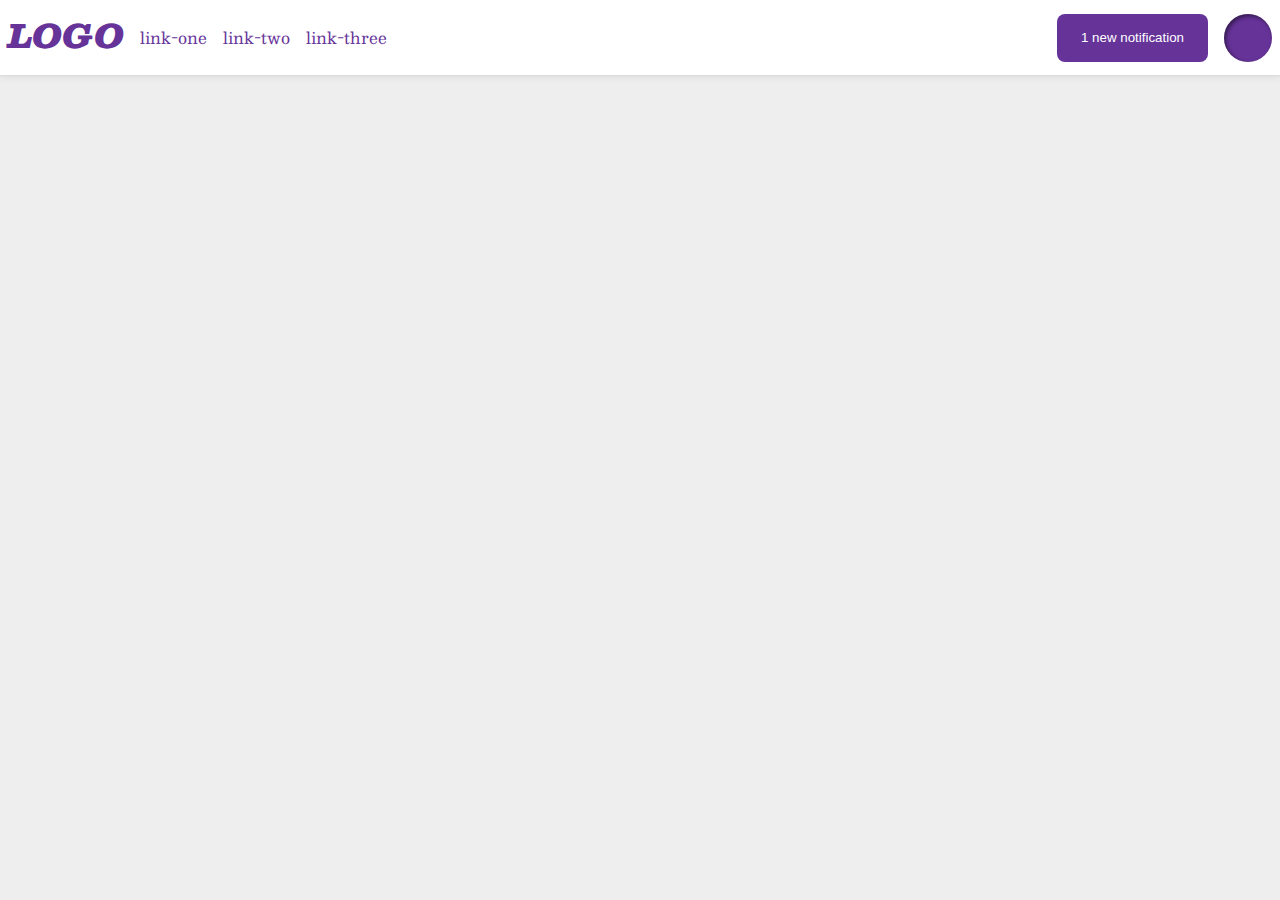
<file: foundations/flex/03-flex-header-2/index.html>
<!DOCTYPE html>
<html lang="en">

<head>
  <meta charset="UTF-8">
  <meta http-equiv="X-UA-Compatible" content="IE=edge">
  <meta name="viewport" content="width=device-width, initial-scale=1.0">
  <title>Flex Header 2</title>
  <link rel="stylesheet" href="style.css">
</head>

<body>
  <div class="header">
    <div class="nav-container-1">
      <div class="logo">
        LOGO
      </div>
      <ul class="links">
        <li><a href="https://google.com">link-one</a></li>
        <li><a href="https://google.com">link-two</a></li>
        <li><a href="https://google.com">link-three</a></li>
      </ul>
    </div>
    <div class="nav-container-2">
      <button class="notifications">
        1 new notification
      </button>
      <div class="profile-image"></div>
    </div>
  </div>
</body>

</html>
</file>
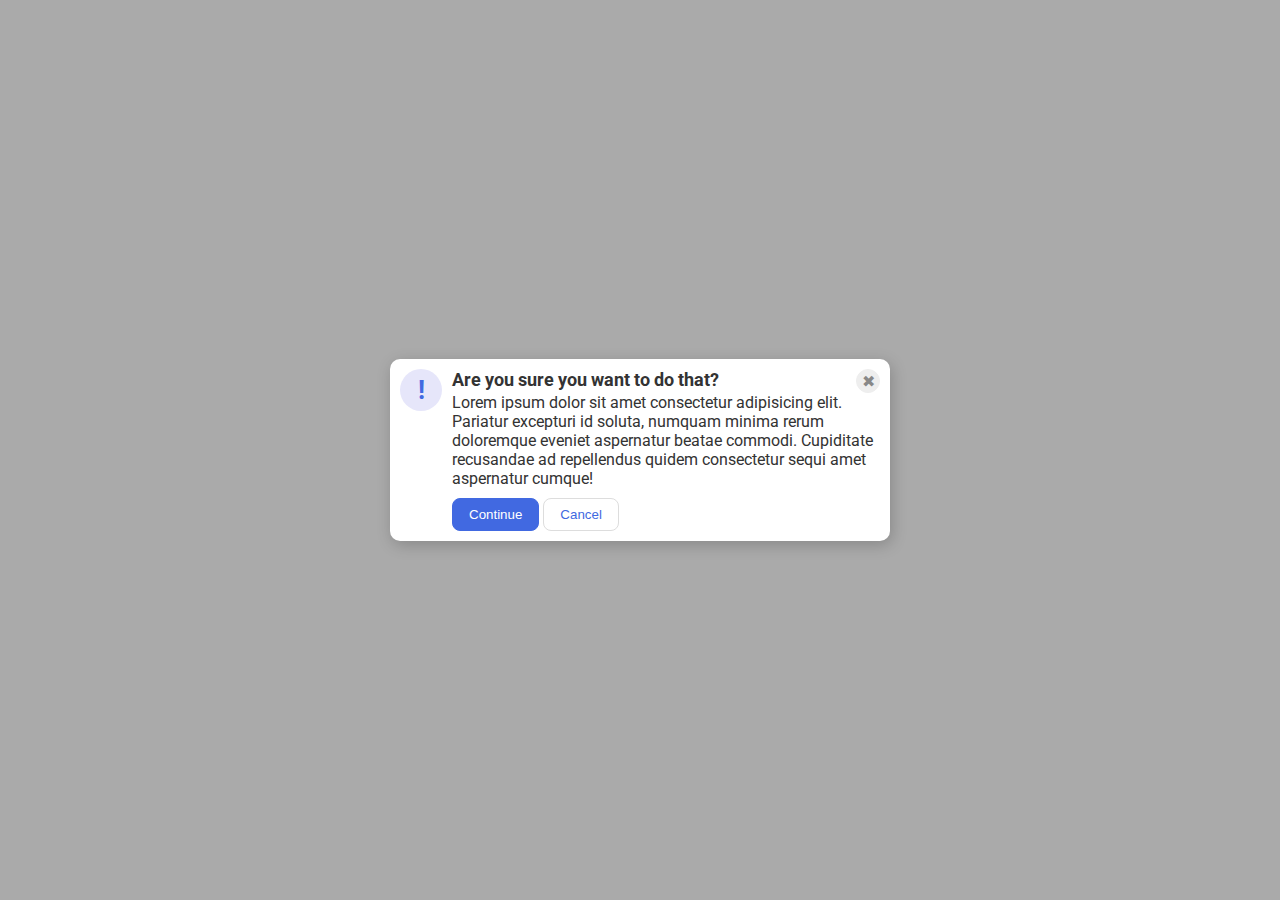
<file: foundations/flex/05-flex-modal/index.html>
<!DOCTYPE html>
<html lang="en">

<head>
  <meta charset="UTF-8">
  <meta http-equiv="X-UA-Compatible" content="IE=edge">
  <meta name="viewport" content="width=device-width, initial-scale=1.0">
  <link rel="stylesheet" href="style.css">
  <title>Modal</title>
</head>

<body>
  <div class="modal">
    <div class="icon">!</div>
    <div class="main">
      <div class="main-top">
        <div class="header">Are you sure you want to do that?</div>
        <button class="close-button">✖</button>
      </div>
      <div class="main-bottom">
        <div class="text">Lorem ipsum dolor sit amet consectetur adipisicing elit. Pariatur excepturi id soluta, numquam
          minima rerum doloremque eveniet aspernatur beatae commodi. Cupiditate recusandae ad repellendus quidem
          consectetur sequi amet aspernatur cumque!</div>
        <button class="continue">Continue</button>
        <button class="cancel">Cancel</button>
      </div>
    </div>
  </div>
</body>

</html>
</file>
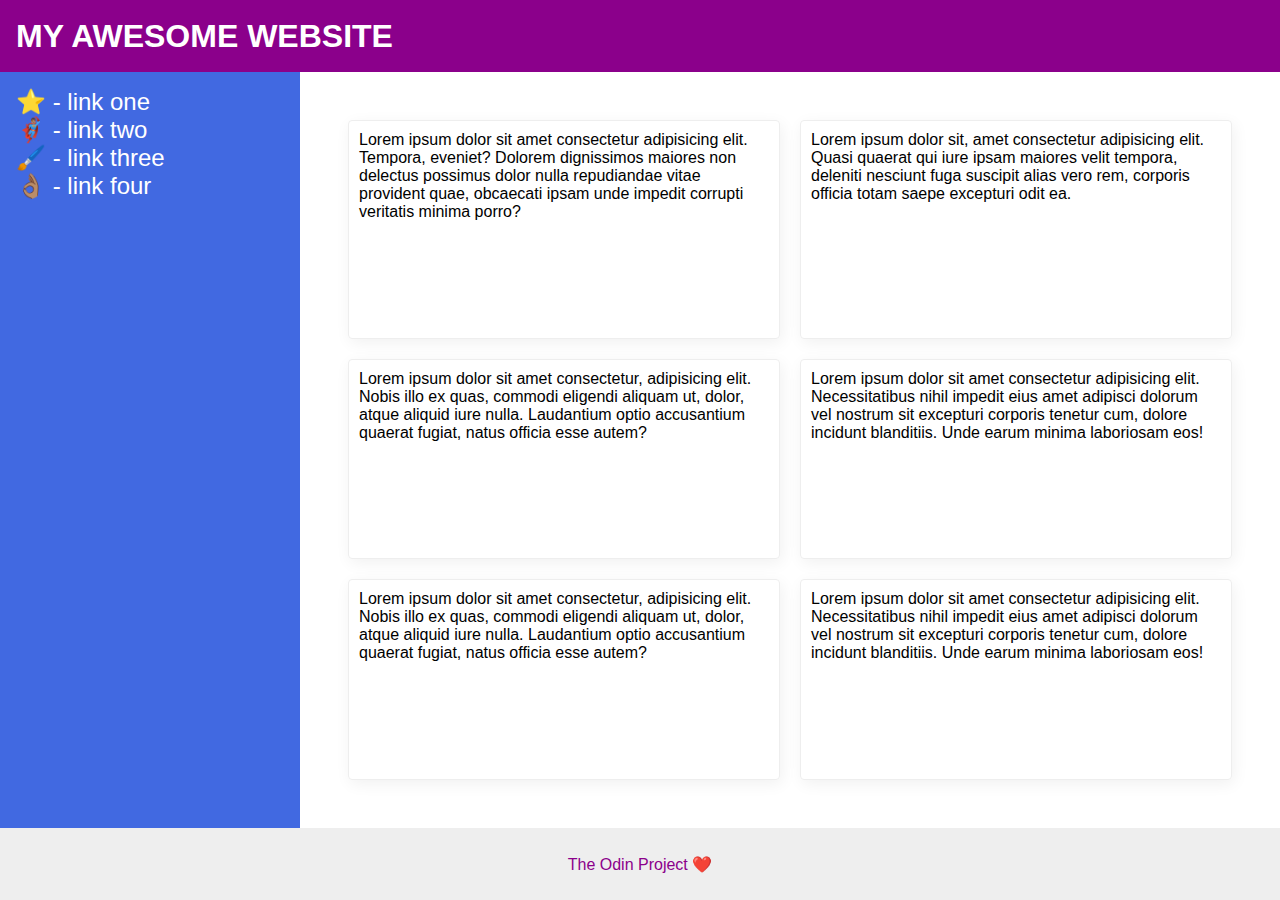
<file: foundations/flex/07-flex-layout-2/index.html>
<!DOCTYPE html>
<html lang="en">
  <head>
    <meta charset="UTF-8">
    <meta http-equiv="X-UA-Compatible" content="IE=edge">
    <meta name="viewport" content="width=device-width, initial-scale=1.0">
    <title>The Holy Grail</title>
    <link rel="stylesheet" href="style.css">
  </head>
  <body>
    <div class="header">
      MY AWESOME WEBSITE
    </div>
    
    <div class="main-container">
    <div class="sidebar">
      <ul>
        <li><a href="#">⭐ - link one</a></li>
        <li><a href="#">🦸🏽‍♂️ - link two</a></li>
        <li><a href="#">🖌️ - link three</a></li>
        <li><a href="#">👌🏽 - link four</a></li>
      </ul>
    </div>

    <div class="cards">
    <div class="card">Lorem ipsum dolor sit amet consectetur adipisicing elit. Tempora, eveniet? Dolorem dignissimos maiores non delectus possimus dolor nulla repudiandae vitae provident quae, obcaecati ipsam unde impedit corrupti veritatis minima porro?</div>
    <div class="card">Lorem ipsum dolor sit, amet consectetur adipisicing elit. Quasi quaerat qui iure ipsam maiores velit tempora, deleniti nesciunt fuga suscipit alias vero rem, corporis officia totam saepe excepturi odit ea.</div>
    <div class="card">Lorem ipsum dolor sit amet consectetur, adipisicing elit. Nobis illo ex quas, commodi eligendi aliquam ut, dolor, atque aliquid iure nulla. Laudantium optio accusantium quaerat fugiat, natus officia esse autem?</div>
    <div class="card">Lorem ipsum dolor sit amet consectetur adipisicing elit. Necessitatibus nihil impedit eius amet adipisci dolorum vel nostrum sit excepturi corporis tenetur cum, dolore incidunt blanditiis. Unde earum minima laboriosam eos!</div>
    <div class="card">Lorem ipsum dolor sit amet consectetur, adipisicing elit. Nobis illo ex quas, commodi eligendi aliquam ut, dolor, atque aliquid iure nulla. Laudantium optio accusantium quaerat fugiat, natus officia esse autem?</div>
    <div class="card">Lorem ipsum dolor sit amet consectetur adipisicing elit. Necessitatibus nihil impedit eius amet adipisci dolorum vel nostrum sit excepturi corporis tenetur cum, dolore incidunt blanditiis. Unde earum minima laboriosam eos!</div>
  </div>
  </div>
    <div class="footer">
      The Odin Project ❤️
    </div>
  </body>
</html>
</file>
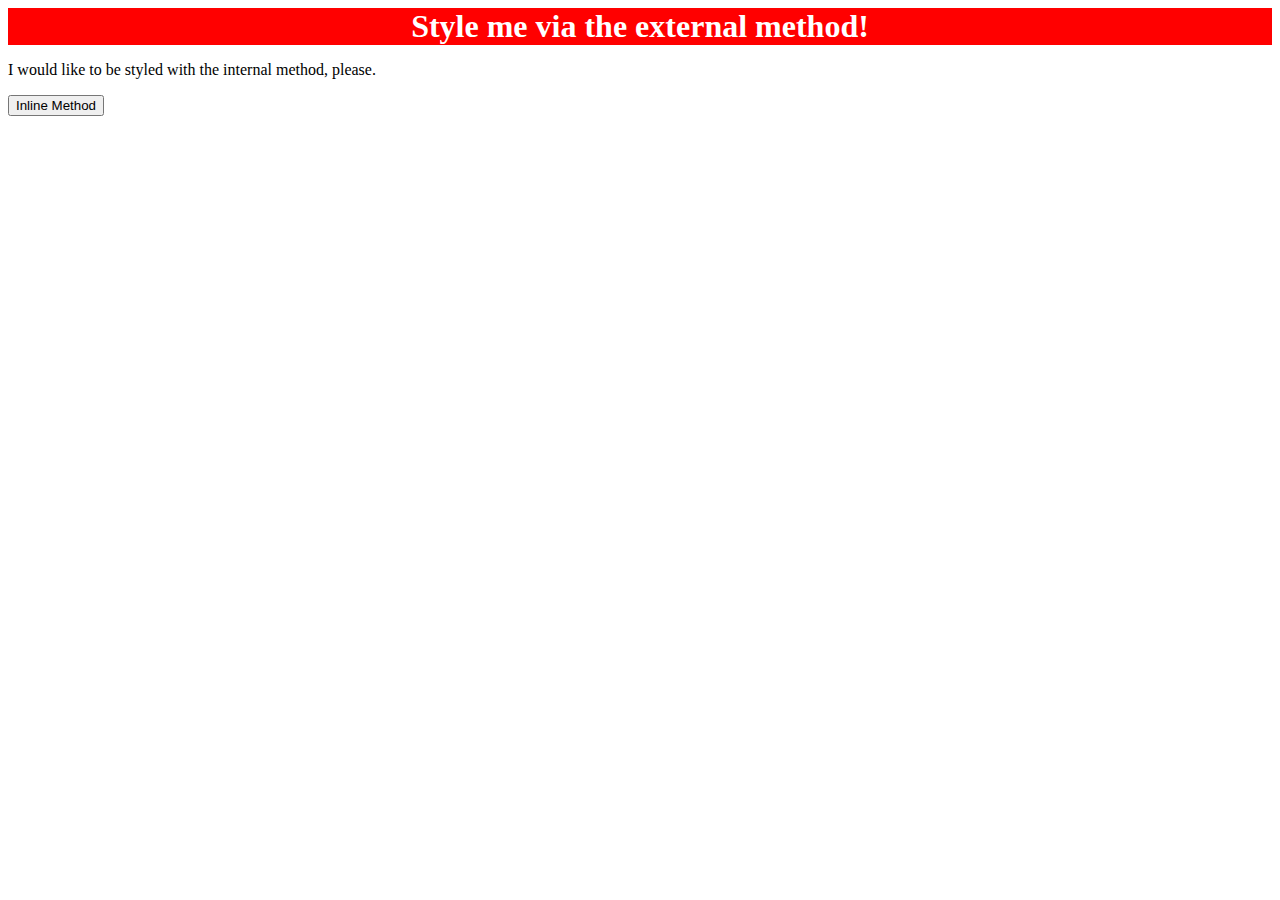
<file: foundations/intro-to-css/01-css-methods/index.html>
<!DOCTYPE html>
<html lang="en">
  <head>
    <meta charset="UTF-8">
    <meta http-equiv="X-UA-Compatible" content="IE=edge">
    <meta name="viewport" content="width=device-width, initial-scale=1.0">
    <link rel="stylesheet" href="style.css">
    <title>Methods for Adding CSS</title>
  </head>
  <body>
    <div>Style me via the external method!</div>
    <p>I would like to be styled with the internal method, please.</p>
    <button>Inline Method</button>
  </body>
</html>

<!-- 

For this excercise I'll be using three methods to assign css properties to elements.

Methods: 

External
Internal
Inline 

-->
</file>
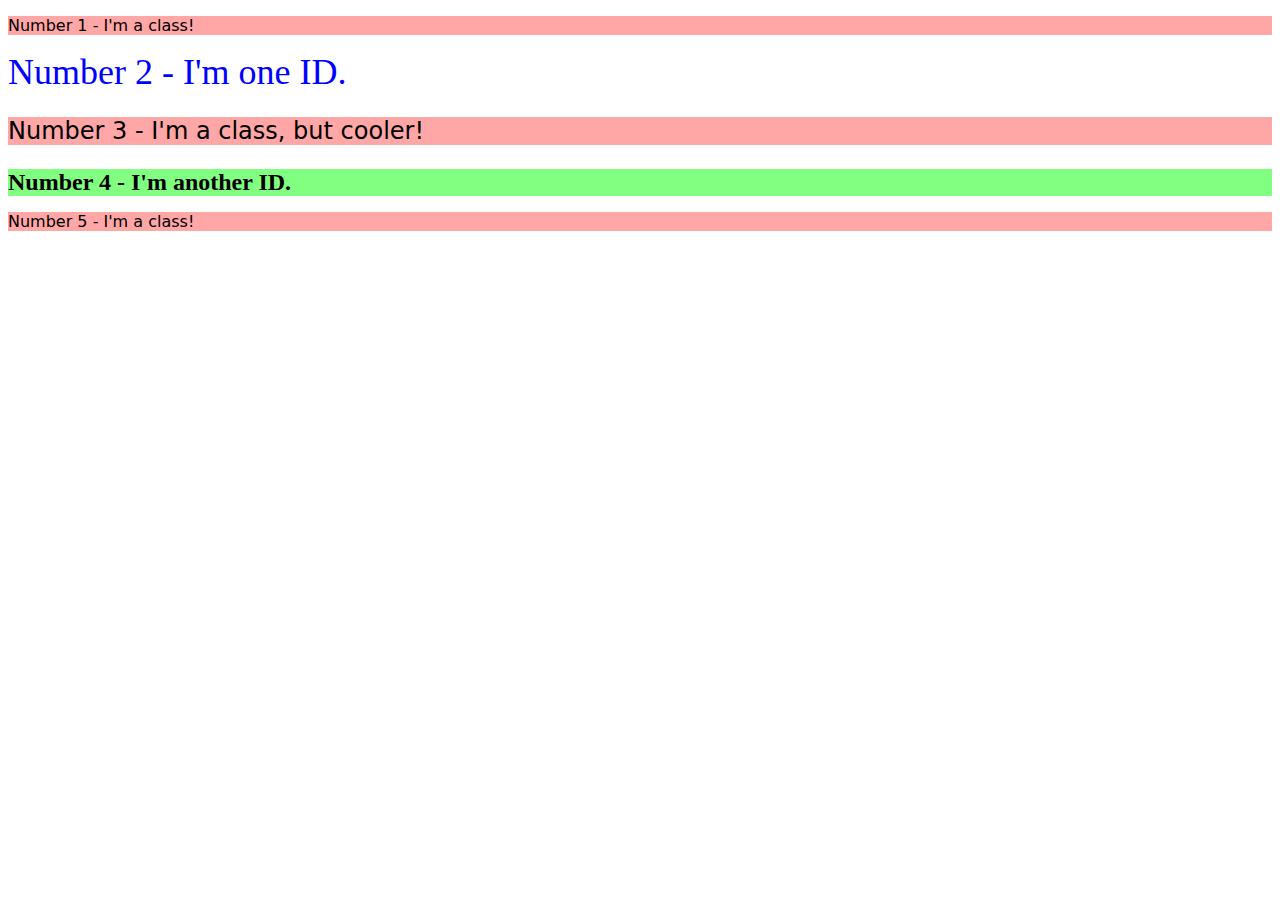
<file: foundations/intro-to-css/02-class-id-selectors/index.html>
<!DOCTYPE html>
<html lang="en">
  <head>
    <meta charset="UTF-8">
    <meta http-equiv="X-UA-Compatible" content="IE=edge">
    <meta name="viewport" content="width=device-width, initial-scale=1.0">
    <title>Class and ID Selectors</title>
    <link rel="stylesheet" href="style.css">
  </head>
  <body>
    <p class="oddNumber">Number 1 - I'm a class!</p>
    <div id="numberTwo">Number 2 - I'm one ID.</div>
    <p class="oddNumber special">Number 3 - I'm a class, but cooler!</p>
    <div id="numberFour">Number 4 - I'm another ID.</div>
    <p class="oddNumber">Number 5 - I'm a class!</p>
  </body>
</html>
</file>
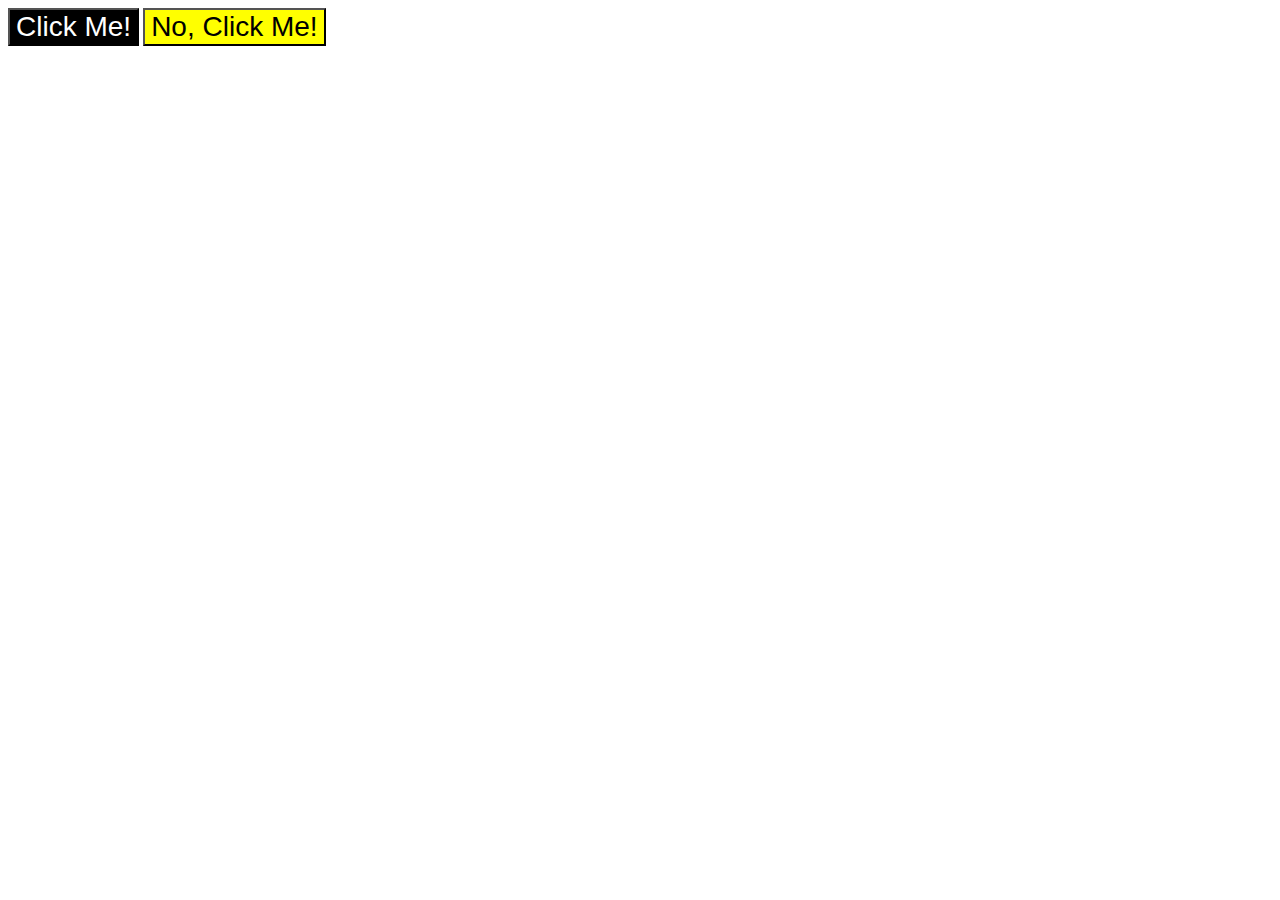
<file: foundations/intro-to-css/03-grouping-selectors/index.html>
<!DOCTYPE html>
<html lang="en">
  <head>
    <meta charset="UTF-8">
    <meta http-equiv="X-UA-Compatible" content="IE=edge">
    <meta name="viewport" content="width=device-width, initial-scale=1.0">
    <title>Grouping Selectors</title>
    <link rel="stylesheet" href="style.css">
  </head>
  <body>
    <button class="first">Click Me!</button>
    <button class="second">No, Click Me!</button>
  </body>
</html>
</file>
<file: foundations/flex/03-flex-header-2/style.css>
/* this is some magical font-importing.  
you'll learn about it later. */
@import url('https://fonts.googleapis.com/css2?family=Besley:ital,wght@0,400;1,900&display=swap');

body {
  margin: 0;
  background: #eee;
  font-family: Besley, serif;
}

.header {
  background: white;
  border-bottom: 1px solid #ddd;
  box-shadow: 0 0 8px rgba(0,0,0,.1);
  display: flex;
  justify-content: space-between;
  align-items: center;
  padding: 8px;
}

.nav-container-1 {
  display: flex;
  gap: 16px;
}

.nav-container-2 {
  display: flex;
  gap: 16px;
}

.links {
  display: flex;
  gap: 16px;
}

.profile-image {
  background: rebeccapurple;
  box-shadow: inset 2px 2px 4px rgba(0,0,0,.5);
  border-radius: 50%;
  width: 48px;
  height: 48px;
}

.logo {
  color: rebeccapurple;
  font-size: 32px;
  font-weight: 900;
  font-style: italic;
}

button {
  border: none;
  border-radius: 8px;
  background: rebeccapurple;
  color: white;
  padding: 8px 24px;
}

a {
  /* this removes the line under our links */
  text-decoration: none;
  color: rebeccapurple;
}

ul.links {
  list-style-type: none;
  padding: 0;
}
</file>
<file: foundations/flex/05-flex-modal/style.css>
@import url('https://fonts.googleapis.com/css2?family=Roboto:wght@400;700&display=swap');

html, body {
  height: 100%;
}

body {
  font-family: Roboto, sans-serif;
  margin: 0;
  background: #aaa;
  color: #333;
  /* I'll give you this one for free lol */
  display: flex;
  align-items: center;
  justify-content: center;
}

.modal {
  background: white;
  width: 480px;
  border-radius: 10px;
  box-shadow: 2px 4px 16px rgba(0,0,0,.2);
  display: flex;
  padding: 10px;
  gap: 10px;
}

.icon {
  color: royalblue;
  font-size: 26px;
  font-weight: 700;
  background: lavender;
  width: 42px;
  height: 42px;
  border-radius: 50%;
  display: flex;
  align-items: center;
  justify-content: center;
  flex-shrink: 0;
}

.close-button {
  background: #eee;
  border-radius: 50%;
  color: #888;
  font-weight: 400;
  font-size: 16px;
  height: 24px;
  width: 24px;
  display: flex;
  align-items: center;
  justify-content: center;
  border: 1px solid #eee;
  padding: 0;
}

button {
  cursor: pointer;
  padding: 8px 16px;
  border-radius: 8px;
}

button.continue {
  background: royalblue;
  border: 1px solid royalblue;
  color: white;
  margin-top: 10px;
}

button.cancel {
  background: white;
  border: 1px solid #ddd;
  color: royalblue;
}

.main-top {
  display: flex;
  justify-content: space-between;
}

.header {
  font-weight: bold;
  font-size: 18px;
}
</file>
<file: foundations/flex/07-flex-layout-2/style.css>
body {
  font-family: -apple-system, BlinkMacSystemFont, 'Segoe UI', Roboto, Oxygen, Ubuntu, Cantarell, 'Open Sans', 'Helvetica Neue', sans-serif;
  margin: 0;
  min-height: 100vh;
  display: flex;
  flex-direction: column;
  justify-content: space-between;
}

.header {
  height: 72px;
  background: darkmagenta;
  color: white;
  display: flex;
  align-items: center;
  font-size: 32px;
  font-weight: 900;
  padding-left: 16px;
}

.footer {
  height: 72px;
  background: #eee;
  color: darkmagenta;
  display: flex;
  justify-content: center;
  align-items: center;
}

.sidebar {
  width: 300px;
  background: royalblue;
  box-sizing: border-box;
  flex-shrink: 0;
  font-size: 24px;
  padding: 16px;
}

a, ul {
  text-decoration: none;
  list-style: none;
  margin: 0;
  padding: 0;
  color: white;
}

.card {
  border: 1px solid #eee;
  box-shadow: 2px 4px 16px rgba(0,0,0,.06);
  border-radius: 4px;
}

.main-container {
  display: flex;
  flex: 1;
}

.cards {
  display: flex;
  flex-wrap: wrap;
  padding: 48px;
  gap: 20px;
}

.card {
  flex-basis: 400px;
  flex-grow: 1;
  padding: 10px;
}
</file>
<file: foundations/intro-to-css/01-css-methods/style.css>
div {
    background-color: red;
    color: white;
    font-size: 32px;
    text-align: center;
    font-weight: bold;
}
</file>
<file: foundations/intro-to-css/02-class-id-selectors/style.css>
.oddNumber {
    background-color: #ffa7a7;
    font-family: "Verdana", "DejaVu Sans", sans-serif;
}

.oddNumber.special {
    font-size: 24px;
}

#numberTwo {
    color: #0000ff;
    font-size: 36px;
}

#numberFour {
    background-color: #80ff80;
    font-size: 24px;
    font-weight: bold;
}
</file>
<file: foundations/intro-to-css/03-grouping-selectors/style.css>
.first {
    background-color: black;
    color: white;
}

.second {
    background-color: yellow;
}

.first, .second {
    font-size: 28px;
    font-family: "Helvetica", "Times New Roman", sans-serif;
}
</file>
